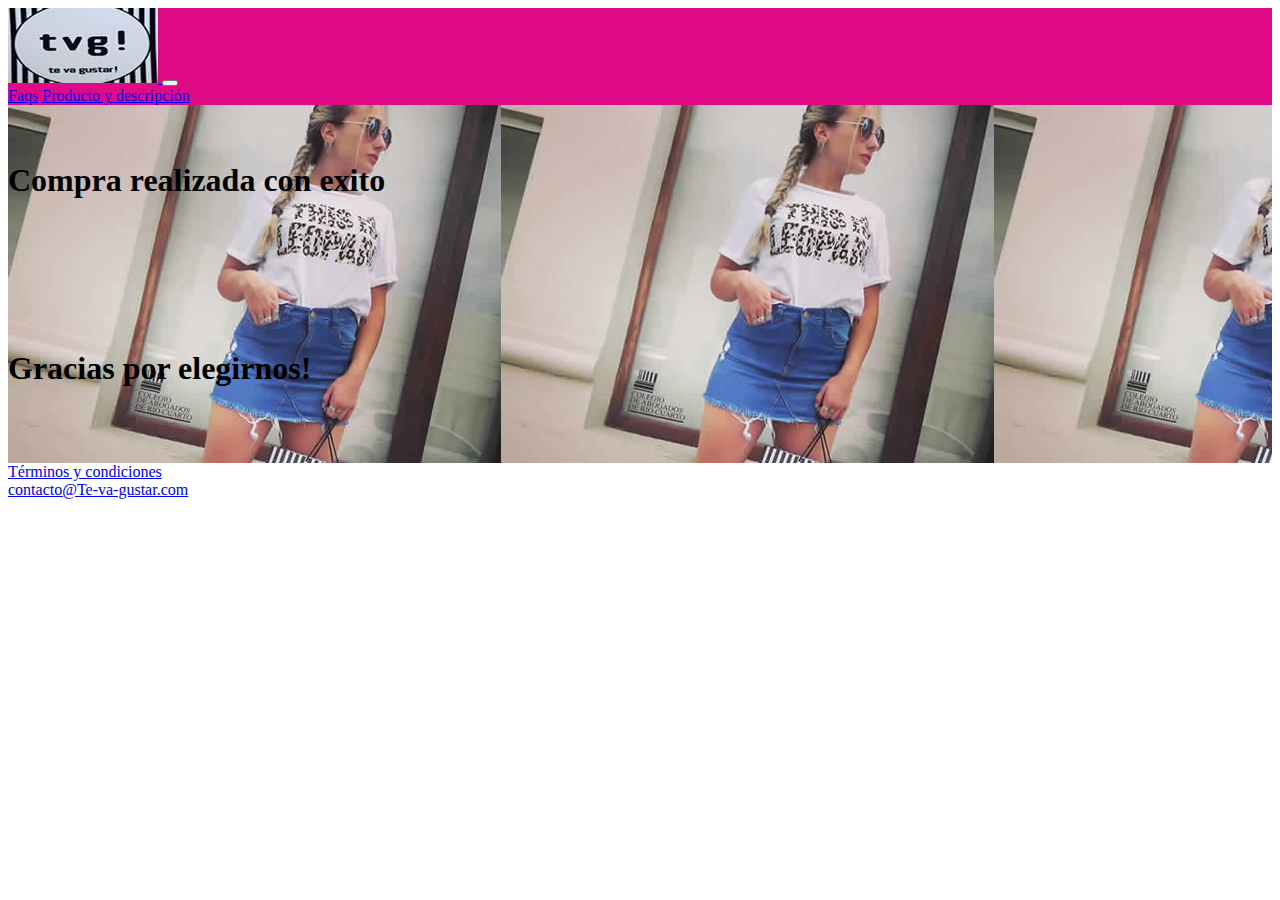
<file: compra_exitosa.html>
<!doctype html>
<html lang="es">
  <head>
    <!-- Required meta tags -->
    <meta charset="utf-8">
    <meta name="viewport" content="width=device-width, initial-scale=1, shrink-to-fit=no">

    <!-- Bootstrap CSS -->
    <link rel="stylesheet" href="https://stackpath.bootstrapcdn.com/bootstrap/4.5.0/css/bootstrap.min.css" integrity="sha384-9aIt2nRpC12Uk9gS9baDl411NQApFmC26EwAOH8WgZl5MYYxFfc+NcPb1dKGj7Sk" crossorigin="anonymous">
    <link rel="stylesheet" href="css/estilos.css">
    <script src="js/jquery-3.5.1.min.js"></script>
    <script src="js/miprogramacion.js"></script>
    <title>Te-va-gustar</title>
  </head>
  <body>
    <nav class="navbar navbar-expand-lg navbar-light fondo-rosa">
      <a class="navbar-brand" id="home" href="#">
        <img src="images/logoPame.jpg" alt="" />
      </a>
      <button class="navbar-toggler" type="button" data-toggle="collapse" data-target="#navbarNavDropdown"
        aria-controls="navbarNavDropdown" aria-expanded="false" aria-label="Toggle navigation">
        <span class="navbar-toggler-icon"></span>
      </button>
      <div class="collapse navbar-collapse justify-content-end" id="navbarNavDropdown">
        <div class="navbar-nav">
          <a class="nav-item nav-link text-dark" id="pF" href="#">Faqs</a>
          <a class="nav-item nav-link text-dark" id="producto" href="#">Producto y descripción</a>
        </div>
      </div>
    </nav>
<div class="ex">
  <br>
  <br>
  <h1 class="display-2 text-center">Compra realizada con exito</h1>
  <br>
  <br>
  <br>
  <br>
  <br>
  <br>
  <h1 class="display-1 text-center">Gracias por elegirnos!</h1>
  <br>
  <br>
  <br>
</div>
<footer class="container-fluid d-flex justify-content-between bg-dark text-white">
  <div><a id="terminos" href="#">Términos y condiciones</a></div>
  <div><a href="mailto:e.aguirre@itecriocuarto.org.ar?Subject=Acá%20el%20asunto%20del%20mail">contacto@Te-va-gustar.com</a></div>
</footer>


<!-- Optional JavaScript -->
<!-- jQuery first, then Popper.js, then Bootstrap JS -->
<script src="https://cdn.jsdelivr.net/npm/popper.js@1.16.0/dist/umd/popper.min.js" integrity="sha384-Q6E9RHvbIyZFJoft+2mJbHaEWldlvI9IOYy5n3zV9zzTtmI3UksdQRVvoxMfooAo" crossorigin="anonymous"></script>
<script src="https://stackpath.bootstrapcdn.com/bootstrap/4.5.0/js/bootstrap.min.js" integrity="sha384-OgVRvuATP1z7JjHLkuOU7Xw704+h835Lr+6QL9UvYjZE3Ipu6Tp75j7Bh/kR0JKI" crossorigin="anonymous"></script>
</body>
</html>
</file>
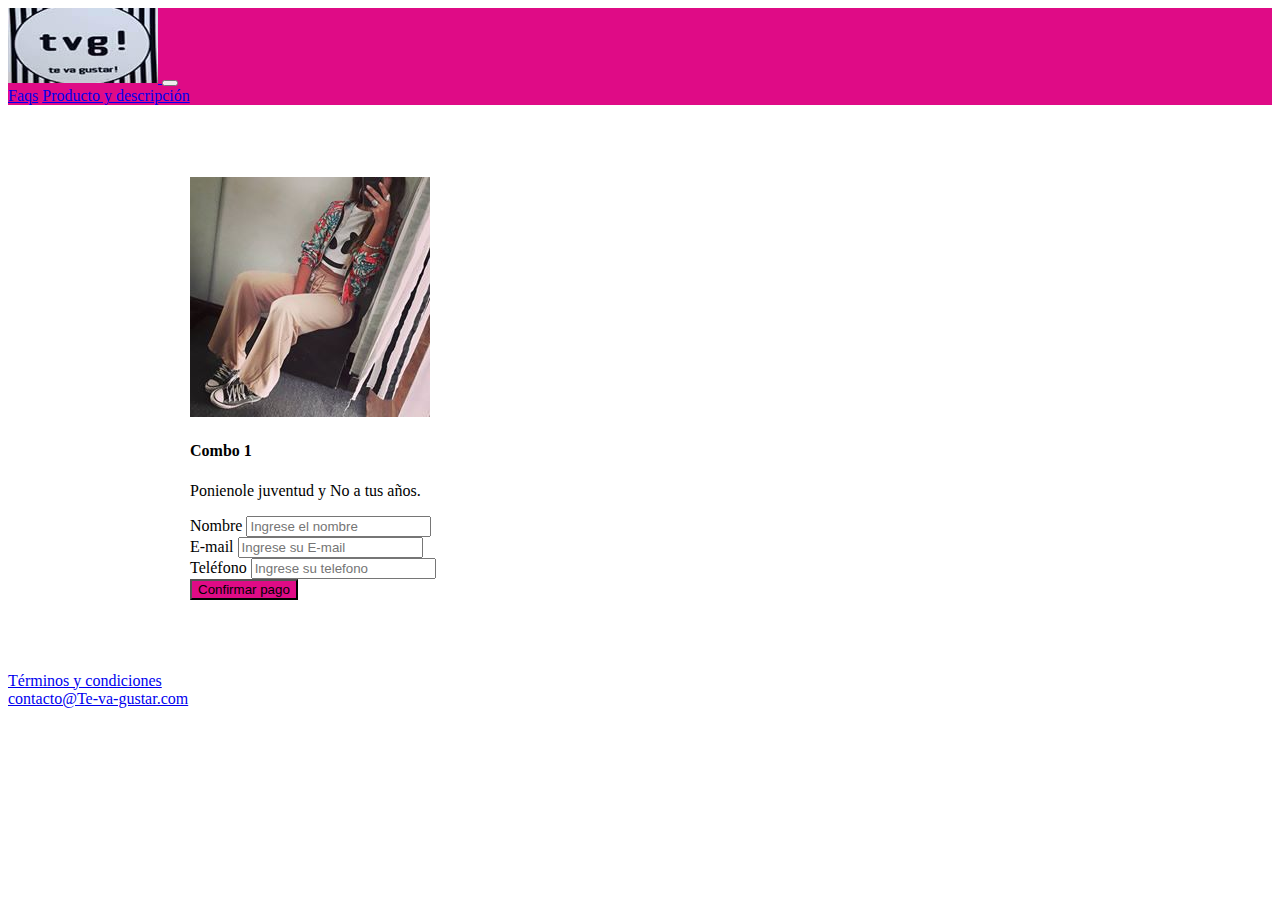
<file: venta.html>
<!doctype html>
<html lang="es">
  <head>
    <!-- Required meta tags -->
    <meta charset="utf-8">
    <meta name="viewport" content="width=device-width, initial-scale=1, shrink-to-fit=no">

    <!-- Bootstrap CSS -->
    <link rel="stylesheet" href="https://stackpath.bootstrapcdn.com/bootstrap/4.5.0/css/bootstrap.min.css" integrity="sha384-9aIt2nRpC12Uk9gS9baDl411NQApFmC26EwAOH8WgZl5MYYxFfc+NcPb1dKGj7Sk" crossorigin="anonymous">
    <link rel="stylesheet" href="css/estilos.css">
    <script src="js/jquery-3.5.1.min.js"></script>
    <script src="js/miprogramacion.js"></script>
    <title>Te-va-gustar</title>
  </head>
  <body>
    <nav class="navbar navbar-expand-lg navbar-light fondo-rosa">
      <a class="navbar-brand" id="home" href="#">
        <img src="images/logoPame.jpg" alt="" />
      </a>
      <button class="navbar-toggler" type="button" data-toggle="collapse" data-target="#navbarNavDropdown"
        aria-controls="navbarNavDropdown" aria-expanded="false" aria-label="Toggle navigation">
        <span class="navbar-toggler-icon"></span>
      </button>
      <div class="collapse navbar-collapse justify-content-end" id="navbarNavDropdown">
        <div class="navbar-nav">
          <a class="nav-item nav-link text-dark" id="preguntasFrecuentes" href="#">Faqs</a>
          <a class="nav-item nav-link text-dark" id="producto" href="#">Producto y descripción</a>
        </div>
      </div>
    </nav>
    <div class="contenido">
      <br>
      <br>
      <br>
      <br>
      <div class="container" id="container">
        <div class="row">
          <div class="col-md-4 shadow-sm text-center">
            <div class="text-center">
              <img src="images/imagen1.jpg" class="img-fluid" alt="Responsive image">
            </div>
            <h4>
              Combo 1
            </h4>
            <p>Ponienole juventud y No a tus años.</p>
          </div>
          <div class="col-md-8 shadow-sm p-3">
            <form action="compra_exitosa.html">
              <div class="form-group">
                <label for="name">Nombre</label>
                <input type="text" placeholder="Ingrese el nombre" name="name" class="form-control form-control-sm">
              </div>
              <div class="form-group">
                <label for="email">E-mail</label>
                <input type="email" placeholder="Ingrese su E-mail" name="email" class="form-control form-control-sm">
              </div>
              <div class="form-group">
                <label for="phone">Teléfono</label>
                <input type="text" placeholder="Ingrese su telefono" name="phone" class="form-control form-control-sm">
              </div>
              <input type="submit" class="form-control form-control-sm fondo-rosa text-white name="submit" value="Confirmar pago">
            </form>
          </div>
        </div>
      </div>
      <br>
      <br>
      <br>
      <br>
    </div>
        <footer class="container-fluid d-flex justify-content-between bg-dark text-white">
      <div><a id="terminos" href="#">Términos y condiciones</a></div>
      <div><a href="mailto:e.aguirre@itecriocuarto.org.ar?Subject=Acá%20el%20asunto%20del%20mail">contacto@Te-va-gustar.com</a></div>
    </footer>
    

    <!-- Optional JavaScript -->
    <!-- jQuery first, then Popper.js, then Bootstrap JS -->
    <script src="https://cdn.jsdelivr.net/npm/popper.js@1.16.0/dist/umd/popper.min.js" integrity="sha384-Q6E9RHvbIyZFJoft+2mJbHaEWldlvI9IOYy5n3zV9zzTtmI3UksdQRVvoxMfooAo" crossorigin="anonymous"></script>
    <script src="https://stackpath.bootstrapcdn.com/bootstrap/4.5.0/js/bootstrap.min.js" integrity="sha384-OgVRvuATP1z7JjHLkuOU7Xw704+h835Lr+6QL9UvYjZE3Ipu6Tp75j7Bh/kR0JKI" crossorigin="anonymous"></script>
  </body>
</html>
</file>
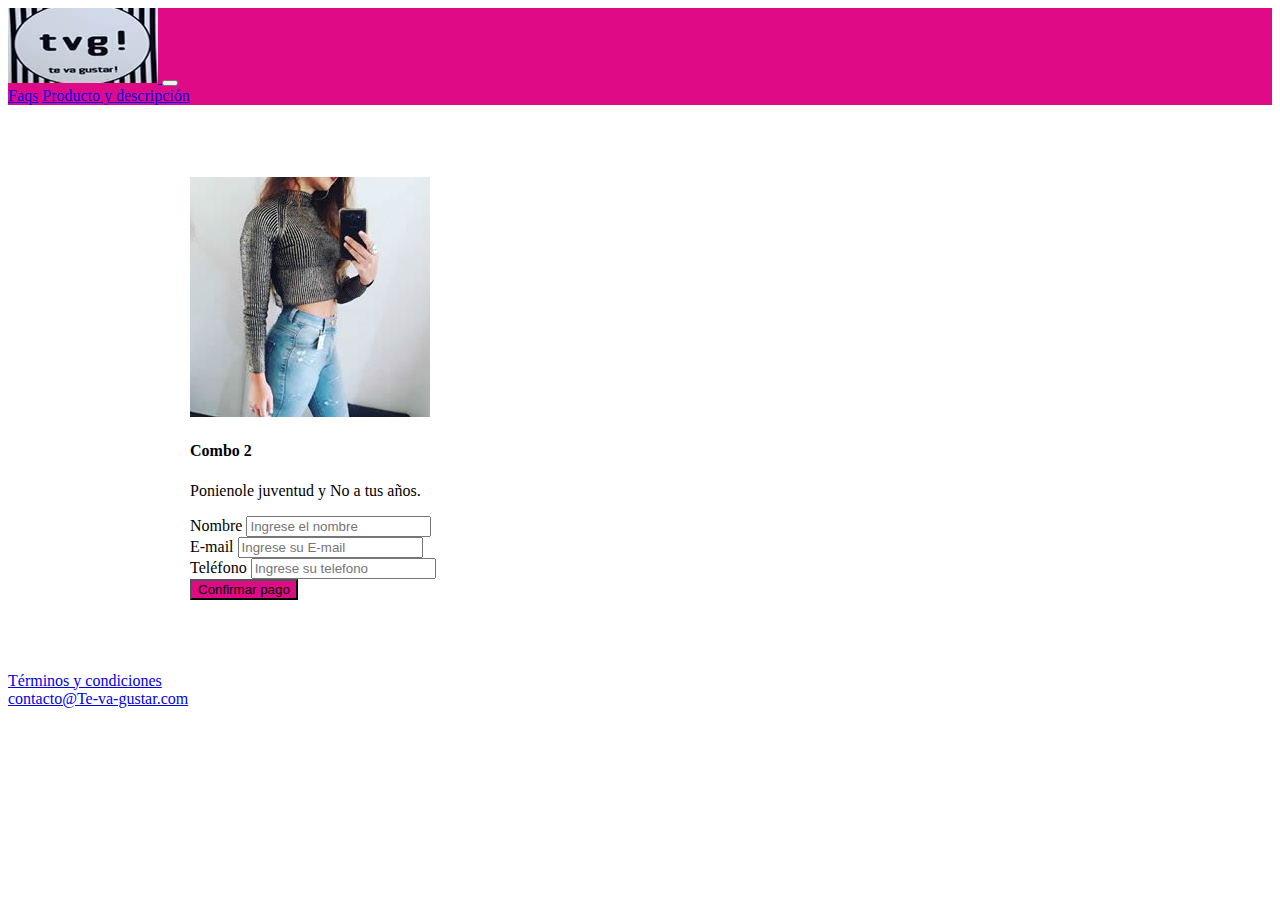
<file: venta_b.html>
<!doctype html>
<html lang="es">
  <head>
    <!-- Required meta tags -->
    <meta charset="utf-8">
    <meta name="viewport" content="width=device-width, initial-scale=1, shrink-to-fit=no">

    <!-- Bootstrap CSS -->
    <link rel="stylesheet" href="https://stackpath.bootstrapcdn.com/bootstrap/4.5.0/css/bootstrap.min.css" integrity="sha384-9aIt2nRpC12Uk9gS9baDl411NQApFmC26EwAOH8WgZl5MYYxFfc+NcPb1dKGj7Sk" crossorigin="anonymous">
    <link rel="stylesheet" href="css/estilos.css">
    <script src="js/jquery-3.5.1.min.js"></script>
    <script src="js/miprogramacion.js"></script>
    <title>Te-va-gustar</title>
  </head>
  <body>
    <nav class="navbar navbar-expand-lg navbar-light fondo-rosa">
      <a class="navbar-brand" id="home" href="#">
        <img src="images/logoPame.jpg" alt="" />
      </a>
      <button class="navbar-toggler" type="button" data-toggle="collapse" data-target="#navbarNavDropdown"
        aria-controls="navbarNavDropdown" aria-expanded="false" aria-label="Toggle navigation">
        <span class="navbar-toggler-icon"></span>
      </button>
      <div class="collapse navbar-collapse justify-content-end" id="navbarNavDropdown">
        <div class="navbar-nav">
          <a class="nav-item nav-link text-dark" id="preguntasFrecuentes" href="#">Faqs</a>
          <a class="nav-item nav-link text-dark" id="producto" href="#">Producto y descripción</a>
        </div>
      </div>
    </nav>
    <br>
    <br>
    <br>
    <br>
<div class="container" id="container">
  <div class="row">
    <div class="col-xs-12 col-sm-12 col-md-4 shadow-sm text-center">
      <div class="text-center">
        <img src="images/imagen2.jpg" alt="">
      </div>
      <h4>Combo 2</h4>
      <p>
        Ponienole juventud y No a tus años.
      </p>
    </div>
    <div class="col-xs-12 col-sm-12 col-md-8 shadow-sm p-3">
      <form action="compra_exitosa.html">
        <div class="form-group">
          <label for="name">Nombre</label>
          <input type="text" placeholder="Ingrese el nombre" name="name" class="form-control form-control-sm">
        </div>
        <div class="form-group">
          <label for="email">E-mail</label>
          <input type="email" placeholder="Ingrese su E-mail" name="email" class="form-control form-control-sm">
        </div>
        <div class="form-group">
          <label for="phone">Teléfono</label>
          <input type="text" placeholder="Ingrese su telefono" name="phone" class="form-control form-control-sm">
        </div>
        <input type="submit" class="form-control form-control-sm fondo-rosa text-white name="submit" value="Confirmar pago">
      </form>
    </div>
  </div>
</div>
<br>
<br>
<br>
<br>
<footer class="container-fluid d-flex justify-content-between bg-dark text-white">
  <div><a id="terminos" href="#">Términos y condiciones</a></div>
  <div><a href="mailto:e.aguirre@itecriocuarto.org.ar?Subject=Acá%20el%20asunto%20del%20mail">contacto@Te-va-gustar.com</a></div>
</footer>


<!-- Optional JavaScript -->
<!-- jQuery first, then Popper.js, then Bootstrap JS -->
<script src="https://cdn.jsdelivr.net/npm/popper.js@1.16.0/dist/umd/popper.min.js" integrity="sha384-Q6E9RHvbIyZFJoft+2mJbHaEWldlvI9IOYy5n3zV9zzTtmI3UksdQRVvoxMfooAo" crossorigin="anonymous"></script>
<script src="https://stackpath.bootstrapcdn.com/bootstrap/4.5.0/js/bootstrap.min.js" integrity="sha384-OgVRvuATP1z7JjHLkuOU7Xw704+h835Lr+6QL9UvYjZE3Ipu6Tp75j7Bh/kR0JKI" crossorigin="anonymous"></script>
</body>
</html>
</file>
<file: css/estilos.css>
.fondo-rosa {
  background-color: #df0b86;
}
#container {
  max-width: 900px;
  margin:auto;  
}

.ex{
  background-image: url("../images/imagen9.jpg");
}

.ancho{
  width: 100%;
}
</file>
